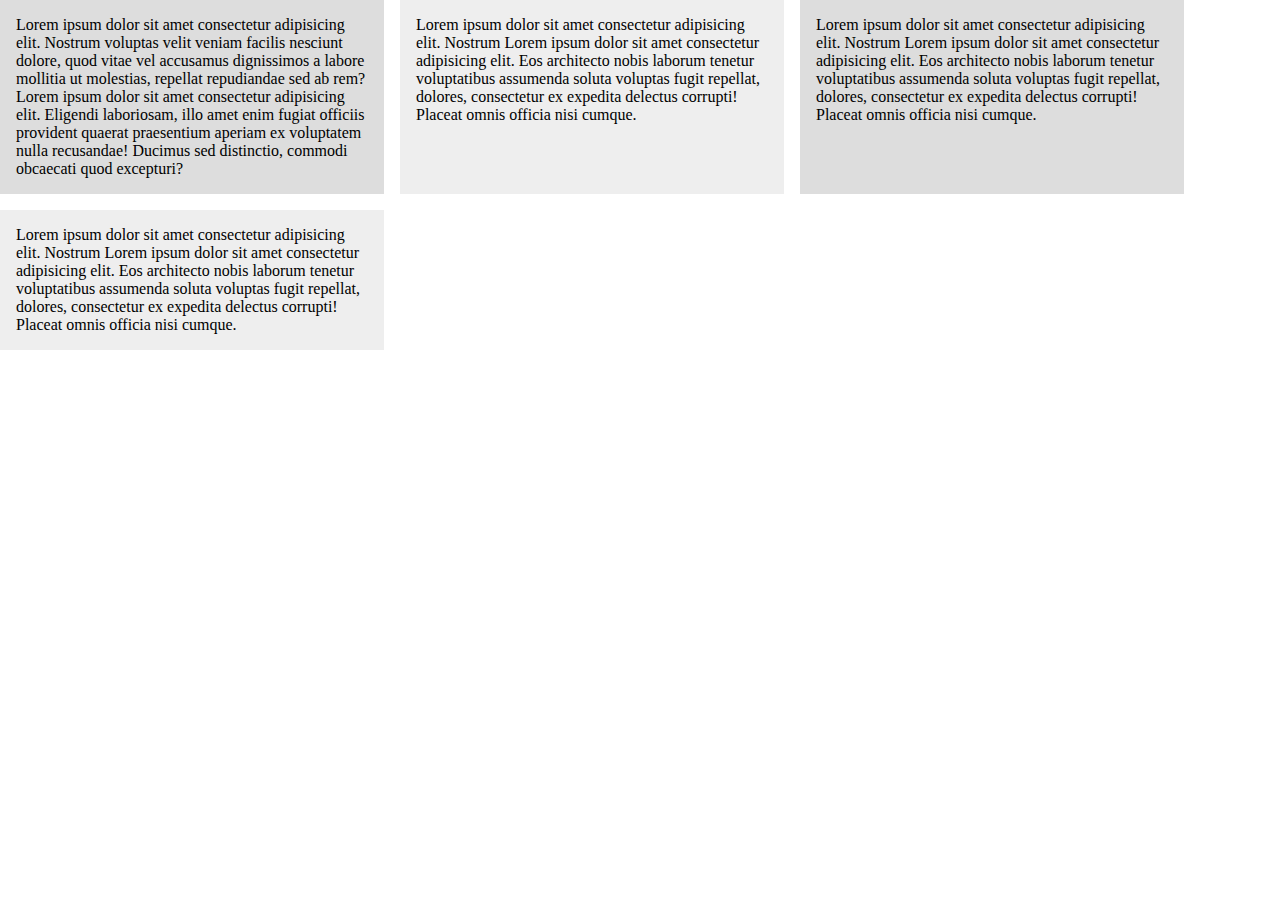
<file: CSS Grid Layout/index.html>
<!DOCTYPE html>
<html lang="en">
  <head>
    <meta charset="UTF-8" />
    <meta http-equiv="X-UA-Compatible" content="IE=edge" />
    <meta name="viewport" content="width=device-width, initial-scale=1.0" />
    <title>CSS Grid Layout</title>
    <link rel="stylesheet" href="styles.css" />
  </head>
  <body>
    <div class="wrapper">
      <div>
        Lorem ipsum dolor sit amet consectetur adipisicing elit. Nostrum
        voluptas velit veniam facilis nesciunt dolore, quod vitae vel accusamus
        dignissimos a labore mollitia ut molestias, repellat repudiandae sed ab
        rem? Lorem ipsum dolor sit amet consectetur adipisicing elit. Eligendi
        laboriosam, illo amet enim fugiat officiis provident quaerat praesentium
        aperiam ex voluptatem nulla recusandae! Ducimus sed distinctio, commodi
        obcaecati quod excepturi?
      </div>
      <div>
        Lorem ipsum dolor sit amet consectetur adipisicing elit. Nostrum Lorem
        ipsum dolor sit amet consectetur adipisicing elit. Eos architecto nobis
        laborum tenetur voluptatibus assumenda soluta voluptas fugit repellat,
        dolores, consectetur ex expedita delectus corrupti! Placeat omnis
        officia nisi cumque.
      </div>
      <div>
        Lorem ipsum dolor sit amet consectetur adipisicing elit. Nostrum Lorem
        ipsum dolor sit amet consectetur adipisicing elit. Eos architecto nobis
        laborum tenetur voluptatibus assumenda soluta voluptas fugit repellat,
        dolores, consectetur ex expedita delectus corrupti! Placeat omnis
        officia nisi cumque.
      </div>
      <div>
        Lorem ipsum dolor sit amet consectetur adipisicing elit. Nostrum Lorem
        ipsum dolor sit amet consectetur adipisicing elit. Eos architecto nobis
        laborum tenetur voluptatibus assumenda soluta voluptas fugit repellat,
        dolores, consectetur ex expedita delectus corrupti! Placeat omnis
        officia nisi cumque.
      </div>
    </div>
  </body>
</html>
</file>
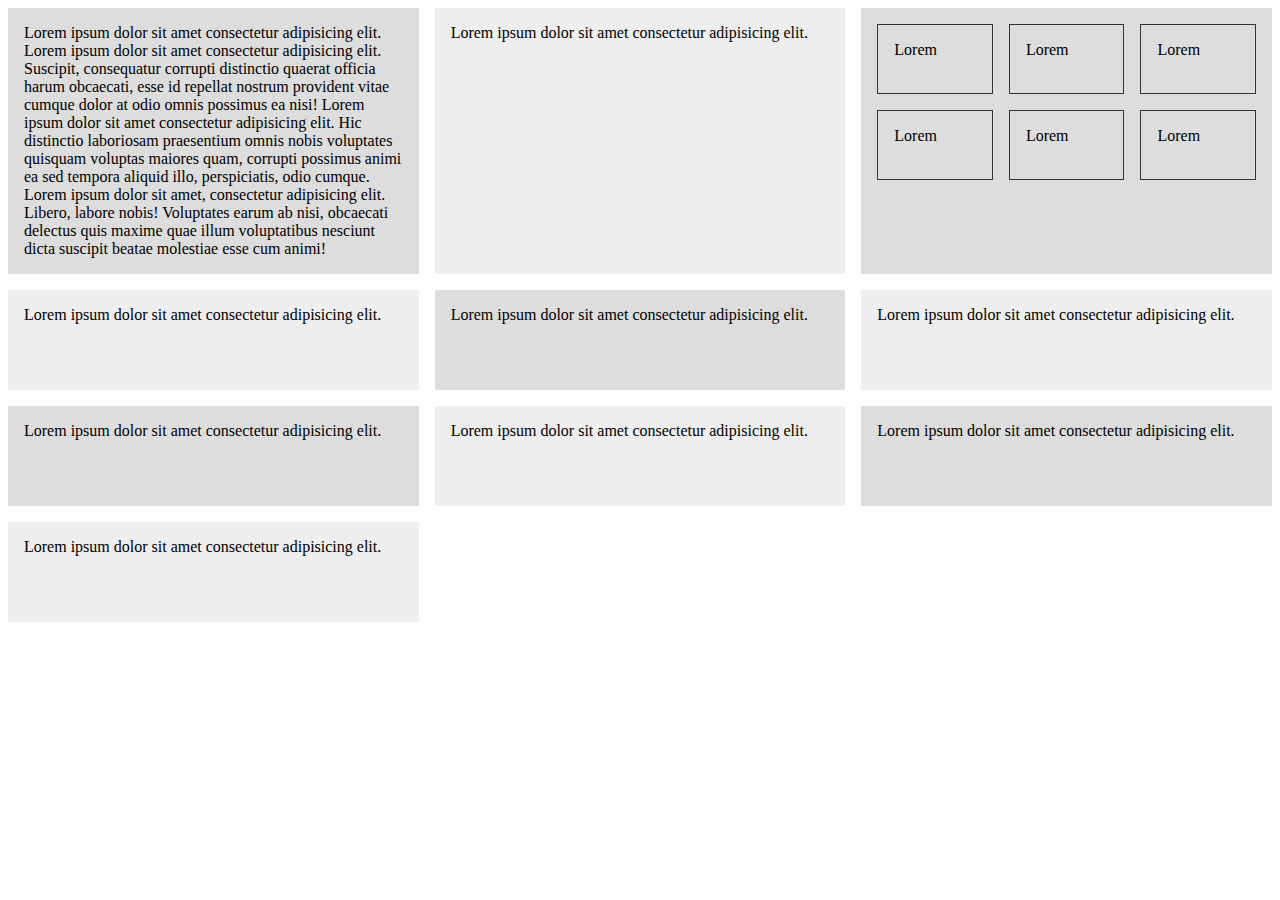
<file: CSS Grid Layout/index2.html>
<!DOCTYPE html>
<html lang="en">
  <head>
    <meta charset="UTF-8" />
    <meta http-equiv="X-UA-Compatible" content="IE=edge" />
    <meta name="viewport" content="width=device-width, initial-scale=1.0" />
    <title>CSS Grid Layout</title>
    <link rel="stylesheet" href="styles2.css" />
  </head>
  <body>
    <div class="wrapper">
      <div>
        Lorem ipsum dolor sit amet consectetur adipisicing elit. Lorem ipsum
        dolor sit amet consectetur adipisicing elit. Suscipit, consequatur
        corrupti distinctio quaerat officia harum obcaecati, esse id repellat
        nostrum provident vitae cumque dolor at odio omnis possimus ea nisi!
        Lorem ipsum dolor sit amet consectetur adipisicing elit. Hic distinctio
        laboriosam praesentium omnis nobis voluptates quisquam voluptas maiores
        quam, corrupti possimus animi ea sed tempora aliquid illo, perspiciatis,
        odio cumque. Lorem ipsum dolor sit amet, consectetur adipisicing elit.
        Libero, labore nobis! Voluptates earum ab nisi, obcaecati delectus quis
        maxime quae illum voluptatibus nesciunt dicta suscipit beatae molestiae
        esse cum animi!
      </div>
      <div>Lorem ipsum dolor sit amet consectetur adipisicing elit.</div>
      <div class="nested">
        <div>Lorem </div>
        <div>Lorem </div>
        <div>Lorem </div>
        <div>Lorem </div>
        <div>Lorem </div>
        <div>Lorem </div>
      </div>
      <div>Lorem ipsum dolor sit amet consectetur adipisicing elit.</div>
      <div>Lorem ipsum dolor sit amet consectetur adipisicing elit.</div>
      <div>Lorem ipsum dolor sit amet consectetur adipisicing elit.</div>
      <div>Lorem ipsum dolor sit amet consectetur adipisicing elit.</div>
      <div>Lorem ipsum dolor sit amet consectetur adipisicing elit.</div>
      <div>Lorem ipsum dolor sit amet consectetur adipisicing elit.</div>
      <div>Lorem ipsum dolor sit amet consectetur adipisicing elit.</div>
    </div>
  </body>
</html>
</file>
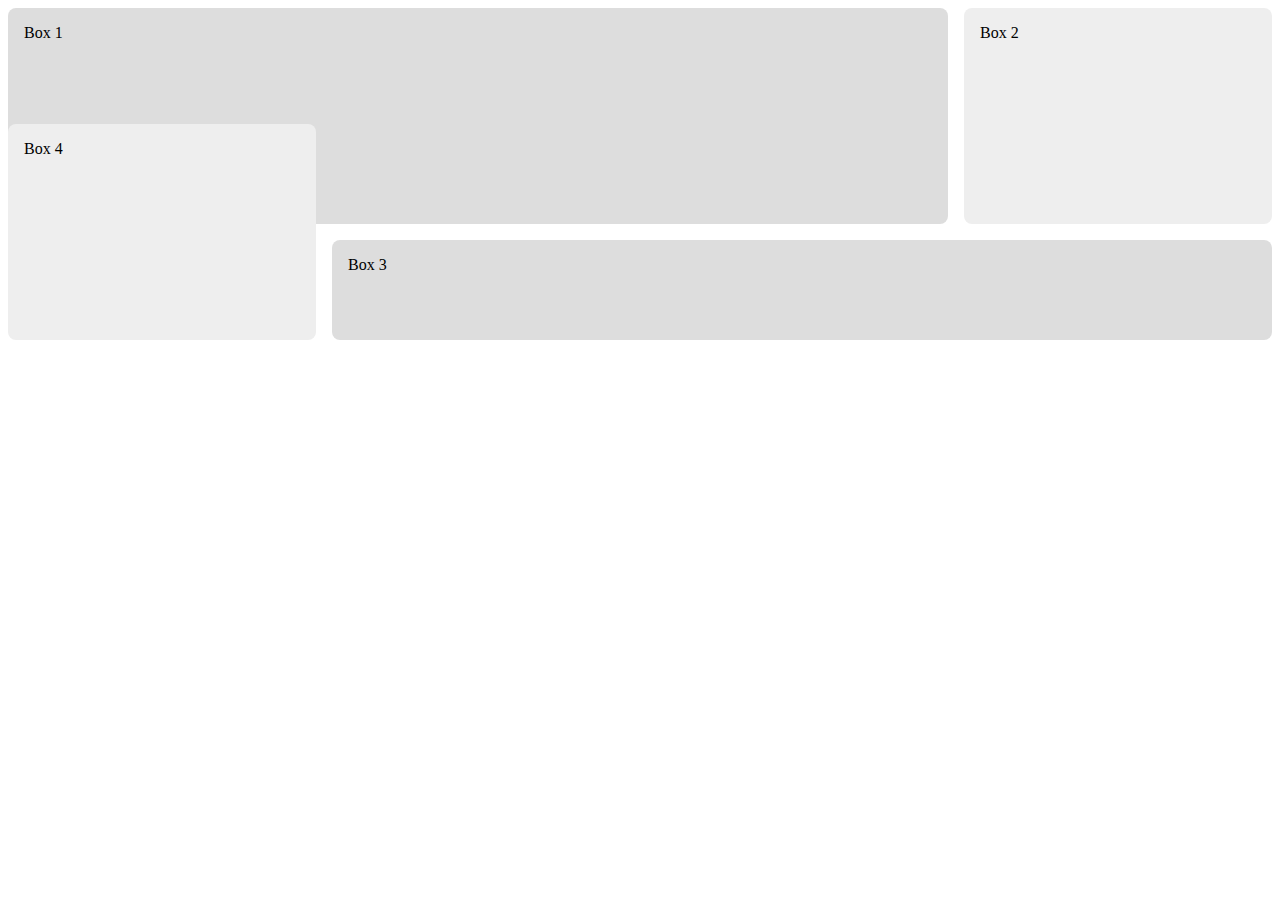
<file: CSS Grid Layout/index3.html>
<!DOCTYPE html>
<html lang="en">
  <head>
    <meta charset="UTF-8" />
    <meta http-equiv="X-UA-Compatible" content="IE=edge" />
    <meta name="viewport" content="width=device-width, initial-scale=1.0" />
    <title>CSS Grid Layout</title>
    <link rel="stylesheet" href="styles3.css" />
  </head>
  <body>
    <div class="wrapper">
        <div class="box box1">Box 1</div>
        <div class="box box2">Box 2</div>
        <div class="box box3">Box 3</div>
        <div class="box box4">Box 4</div>
    </div>
  </body>
</html>
</file>
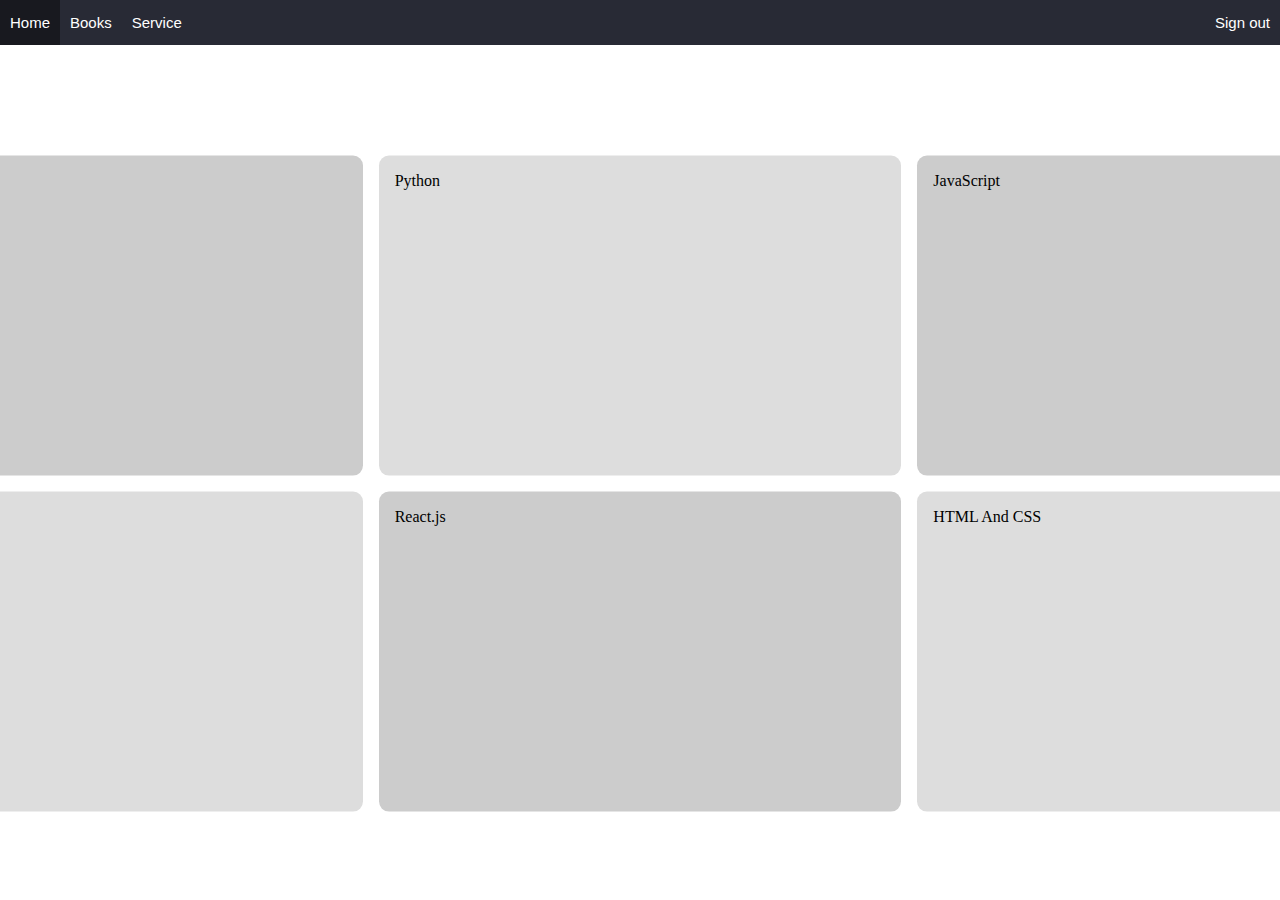
<file: CSS Grid Layout/index4.html>
<!DOCTYPE html>
<html lang="en">
  <head>
    <meta charset="UTF-8" />
    <meta http-equiv="X-UA-Compatible" content="IE=edge" />
    <meta name="viewport" content="width=device-width, initial-scale=1.0" />
    <title>Responsive CSS Grid</title>
    <link rel="stylesheet" href="styles4.css" />
  </head>
  <body>
    <div class="stage_one">
    <div class="header">
      <ul>
        <li class="home"><a href="#">Home</a></li>
        <li><a href="#">Books</a></li>
        <li><a href="#">Service</a></li>
        <li class="log"><a href="#">Sign out</a></li>
       
      </ul>
    </div>
    <div class="wrapper">
      <div class="box1">C++</div>
      <div class="box1">Python</div>
      <div class="box1">JavaScript</div>
      <div class="box1">Node.js</div>
      <div class="box1">React.js</div>
      <div class="box1">HTML And CSS</div>
    </div>
 
  </body>
</html>
</file>
<file: CSS Grid Layout/styles.css>
body{
    box-sizing: border-box;
    margin: 0;
    padding: 0;
}
.wrapper{
    display: grid;
    grid-template-columns: 30% 30% 30%;
    /* grid-column-gap: 1em;
    grid-row-gap: 1em; */
    grid-gap: 1em;


}

.wrapper > div{
    background: #eee;
    padding: 1em;

}
.wrapper > div:nth-child(odd){
    background: #ddd;

}
</file>
<file: CSS Grid Layout/styles2.css>
.wrapper{
    display: grid;
    /* grid-template-columns: 1fr 2fr 1fr; */
    grid-template-columns:repeat(3, 1fr );
    grid-gap: 1em;
    grid-auto-rows: minmax(100px, auto);
}

.nested{
    display: grid;
    grid-template-columns: repeat(3, 1fr);
    grid-auto-rows: 70px;
    grid-gap: 1em; 
}
 .nested > div{
    border: 1px solid #333;
    padding: 1em;
 }

.wrapper > div{
    background: #eee;
    padding: 1em;

}
.wrapper > div:nth-child(odd){
    background: #ddd;
    

}
</file>
<file: CSS Grid Layout/styles3.css>
.wrapper{
    display: grid;
    grid-template-columns: 1fr 2fr 1fr;
    grid-auto-rows: minmax(100px, auto);
    grid-gap: 1em;
    justify-items: stretch;
    align-items: stretch;
    
    
}

.wrapper > div{
    background: #eee;
    padding: 1em;
    border-radius: 0.5em;

}
.wrapper > div:nth-child(odd){
    background: #ddd;


}
.box1{
    /* align-self: start; */
    grid-column: 1/3;
    grid-row: 1/3;

}

.box2{
    /* align-self: end; */
    grid-column: 3;
    grid-row: 1/3;



}

.box3{
    /* align-self: center; */
    grid-column: 2/4;
    grid-row: 3;

}

.box4{
    /* align-self: center; */
    grid-column: 1;
    grid-row: 2/4;





}
</file>
<file: CSS Grid Layout/styles4.css>
body {
  box-sizing: border-box;
  position: relative;
  margin: 0;
  padding: 0;
}
.stage_one{
    height: 100vh;

}

.wrapper {
  position: absolute;
  display: grid;
  grid-template-columns: repeat(3, 2fr);
  grid-gap: 1em;
  grid-auto-rows: 20em;
  width: 100em;
  top: 10%;
  left: 50%;
  transform: translate(-50%, 10%);
  /* align-items: center;
    justify-items: center; */
}

.wrapper > div {
  background: #ddd;
  padding: 1em;
  border-radius: 10px;
}

.wrapper > div:nth-child(odd) {
  background: #ccc;
}

.header ul {
  list-style-type: none;
  margin: 0;
  padding: 0;
  overflow: hidden;
  background-color: #282A35;
}

.header li {
  float: left;
}
.header .log {
  float: right;
}
.header .home{
    background-color: #04AA6D;
}

.header li a {
  text-decoration: none;
  display: block;
  padding: 14px 10px;
  color: #fff;
  font-family: Verdana, sans-serif;
  font-size: 15px;
  
}

.header li a:hover {
    background-color: #18191f;
    color: #fff;
}
</file>
